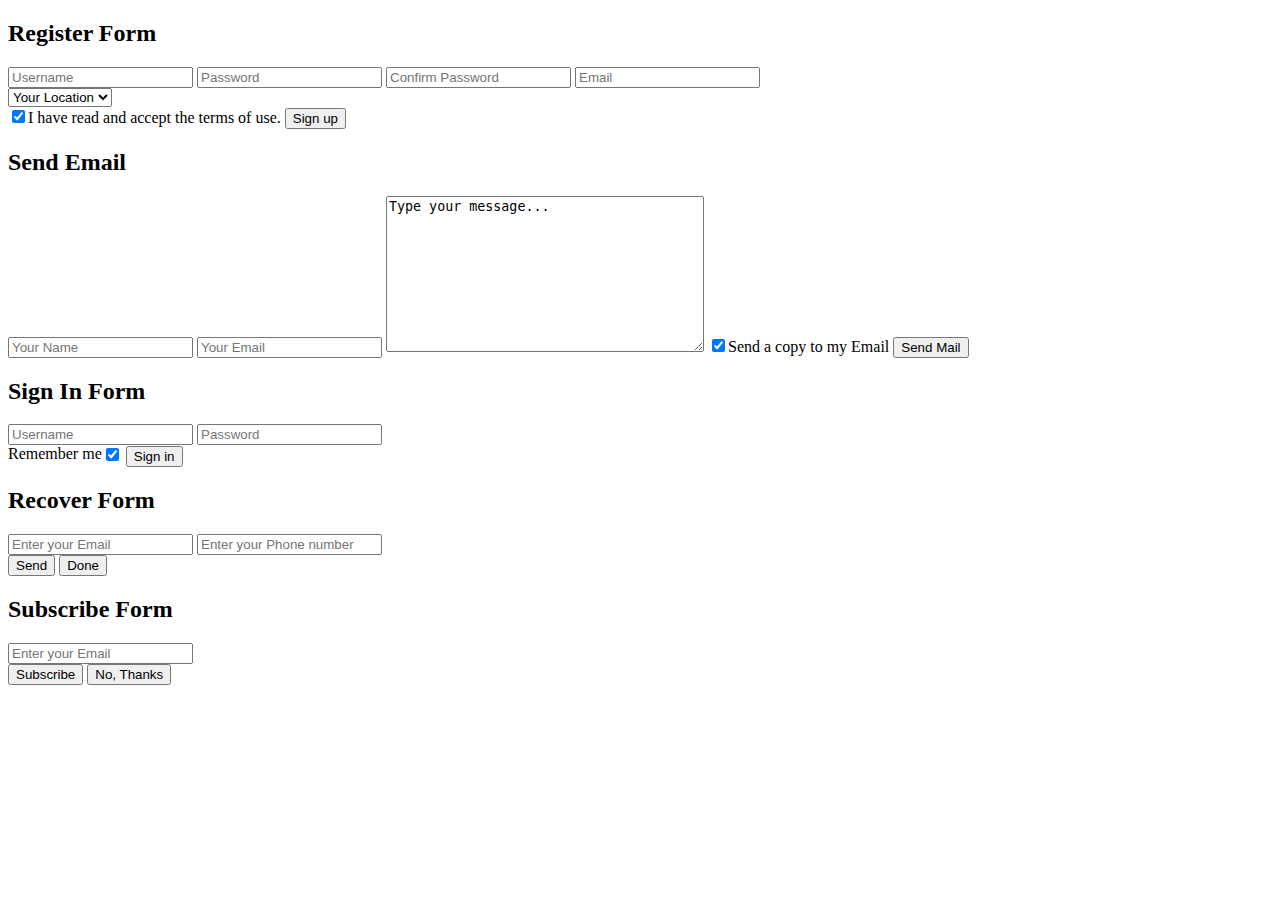
<file: index.html>
<!DOCTYPE html>
<html>
<head>
	<title>Home page</title>
<link rel="stylesheet" type="text/css" href="C:\Users\pawel1\Desktop\zadanie1_1\css/styles.css">

</head>
	<body>
		<!-- first box -->
			<div class="column">
				<h2 class="header">Register Form</h2>
				<div class="box1" >
				<div class="one" >
					<div class="box2">
						<form>
							<input   type="text"  name="fname" placeholder="Username">
							<input  type="Password"  name="pass" placeholder="Password">
							<input  type="Password"  name="pass-conf" placeholder="Confirm Password">
							<input  type="text"  name="email" placeholder="Email">
						</form>
						<form>
							<select>
								<option  value="loc">Your Location</option>
								<option  value="wroclaw">Wrocław</option>
								<option  value="wawa">Warszawa</option>
								<option  value="kozanow">Kozanów</option>
							</select>
						</form>
							</form>
							<input type="checkbox"  checked id="checkbox"><label class="checkbox1">I have read and accept the terms of use.</label> 
							<input type="submit" value="Sign up" id="sign-up">
							
						</form>
					</div>
				</div>
				</div>
	


<h2 class="header">Send Email</h2>
		<div class="box1" >
			<div class="one">
				<div class="box2">
					<form>
						<input  class="form" type="text" id="name" name="fname" placeholder="Your Name">
						<input class="form" type="text" id="pass" name="urmail" placeholder="Your Email">				
					
					
				
					<textarea cols="37" rows="10">Type your message...</textarea>
				
					<input   type="checkbox" checked><label>Send a copy to my Email</label>
				
					
					
						<input type="submit" value="Send Mail">
					</form>
				
				</div>
			</div>

		</div>
	</div>
</div>

	<div class="row">
		<div class="column">	
			<h2 class="header">Sign In Form</h2>	
			<div class="box1" >
				<div class="one">
					<div class="box2">
						<form>
							<input   type="text" id="fname" name="fname" placeholder="Username">
							<input  type="Password" id="pass" name="pass" placeholder="Password">
						</form>
						<form>
							<input  type="checkbox" checked><label style="float: left;">Remember me</label>
							<input type="submit" value="Sign in" id="sign-in">
						</form>
					</div>
				</div>
			</div>
		








			<h2 class="header">Recover Form</h2>
			<div class="box1" >
				<div class="one">
					<div class="box2">
						<form>
							<input  type="text"  name="fname" placeholder="Enter your Email">	
							<input  type="text"  name="phone" placeholder="Enter your Phone number">	
						</form>
						<form>
							<input  type="submit" value="Send" id="Send">
							<input  type="submit" value="Done" id="Done">
						</form>
					</div>
				</div>
			</div>
			
		<h2 class="header">Subscribe Form</h2>
		<div class="box1">
			<div class="one">
				<div class="box2">
					<form>
						<input  type="text"  name="fname" placeholder="Enter your Email">
					</form>
					<form>
						<input  type="submit" value="Subscribe" id="Subscribe">
						<input  type="submit" value="No, Thanks" id="Nope">
					</form>
				</div>
			</div>
		</div>

	</div>
</div>


	</body>
</html>
</file>
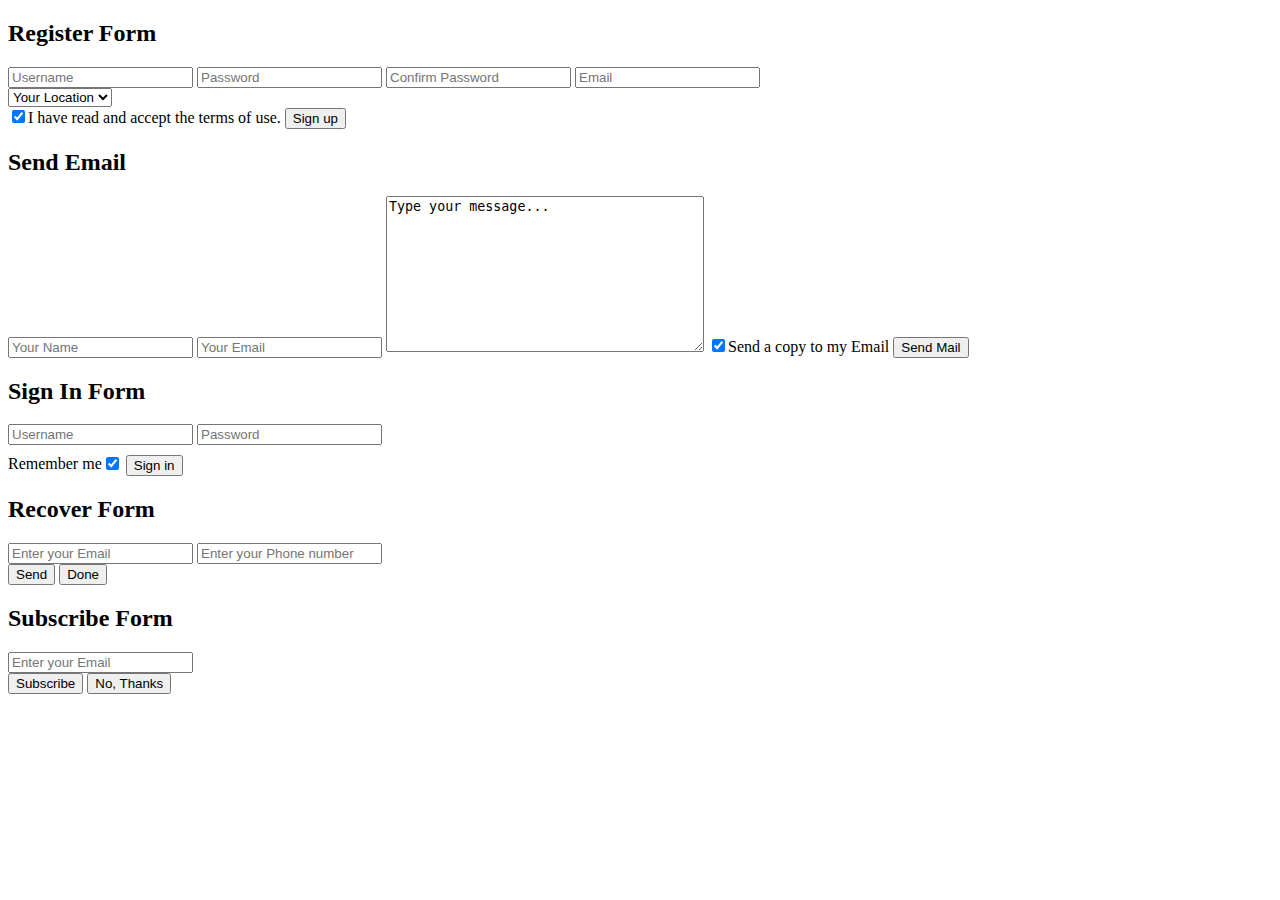
<file: page1_1/index.html>
<!DOCTYPE html>
<html>
<head>
	<title>Home page</title>
<link rel="stylesheet" type="text/css" href="C:\Users\pawel1\Desktop\page1_1\css/styles.css">

</head>
	<body>
		<div class="all">
			<div class="column">
				<h2 class="header">Register Form</h2>
				<div class="box1" >
				<div class="one" >
					<div class="box2">
						<form>
							<input   type="text"  name="fname" placeholder="Username">
							<input  type="Password"  name="pass" placeholder="Password">
							<input  type="Password"  name="pass-conf" placeholder="Confirm Password">
							<input  type="text"  name="email" placeholder="Email">
						</form>
						<form>
							<select>
								<option  value="loc">Your Location</option>
								<option  value="wroclaw">Wrocław</option>
								<option  value="wawa">Warszawa</option>
								<option  value="kozanow">Kozanów</option>
							</select>
						</form>
							</form>
							<input type="checkbox"  checked id="checkbox"><label class="checkbox1">I have read and accept the terms of use.</label> 
							<input type="submit" value="Sign up" id="sign-up">
							
						</form>
					</div>
				</div>
				</div>
			
	


<h2 class="header">Send Email</h2>
		<div class="box1" >
			<div class="one">
				<div class="box2">
					<form>
						<input  class="form" type="text" id="name" name="fname" placeholder="Your Name">
						<input class="form" type="text" id="pass" name="urmail" placeholder="Your Email">				
						<textarea cols="37" rows="10">Type your message...</textarea>
						<input   type="checkbox" checked><label>Send a copy to my Email</label>
				
						<input type="submit" value="Send Mail">
					</form>
				
				</div>
			</div>

		</div>
	</div>


	
		<div class="column">	
			<h2 class="header">Sign In Form</h2>	
			<div class="box1" >
				<div class="one">
					<div class="box2">
						<form>
							<input   type="text" id="fname" name="fname" placeholder="Username">
							<input  type="Password" id="pass" name="pass" placeholder="Password">
						</form>
						<form>
							<input  type="checkbox" checked style="margin-top:12px"><label style="float: left; margin-top: 10px">Remember me</label>
							<input type="submit" value="Sign in" id="sign-in">
						</form>
					</div>
				</div>
			</div>
		








			<h2 class="header">Recover Form</h2>
			<div class="box1" >
				<div class="one">
					<div class="box2">
						<form>
							<input  type="text"  name="fname" placeholder="Enter your Email">	
							<input  type="text"  name="phone" placeholder="Enter your Phone number">	
						</form>
						<form>
							<input  type="submit" value="Send" id="Send">
							<input  type="submit" value="Done" id="Done">
						</form>
					</div>
				</div>
			</div>
			
		<h2 class="header">Subscribe Form</h2>
		<div class="box1">
			<div class="one">
				<div class="box2">
					<form>
						<input  type="text"  name="fname" placeholder="Enter your Email">
					</form>
					<form>
						<input  type="submit" value="Subscribe" id="Subscribe">
						<input  type="submit" value="No, Thanks" id="Nope">
					</form>
				</div>
			</div>
		</div>

	</div>

</div>

	</body>
</html>
</file>
